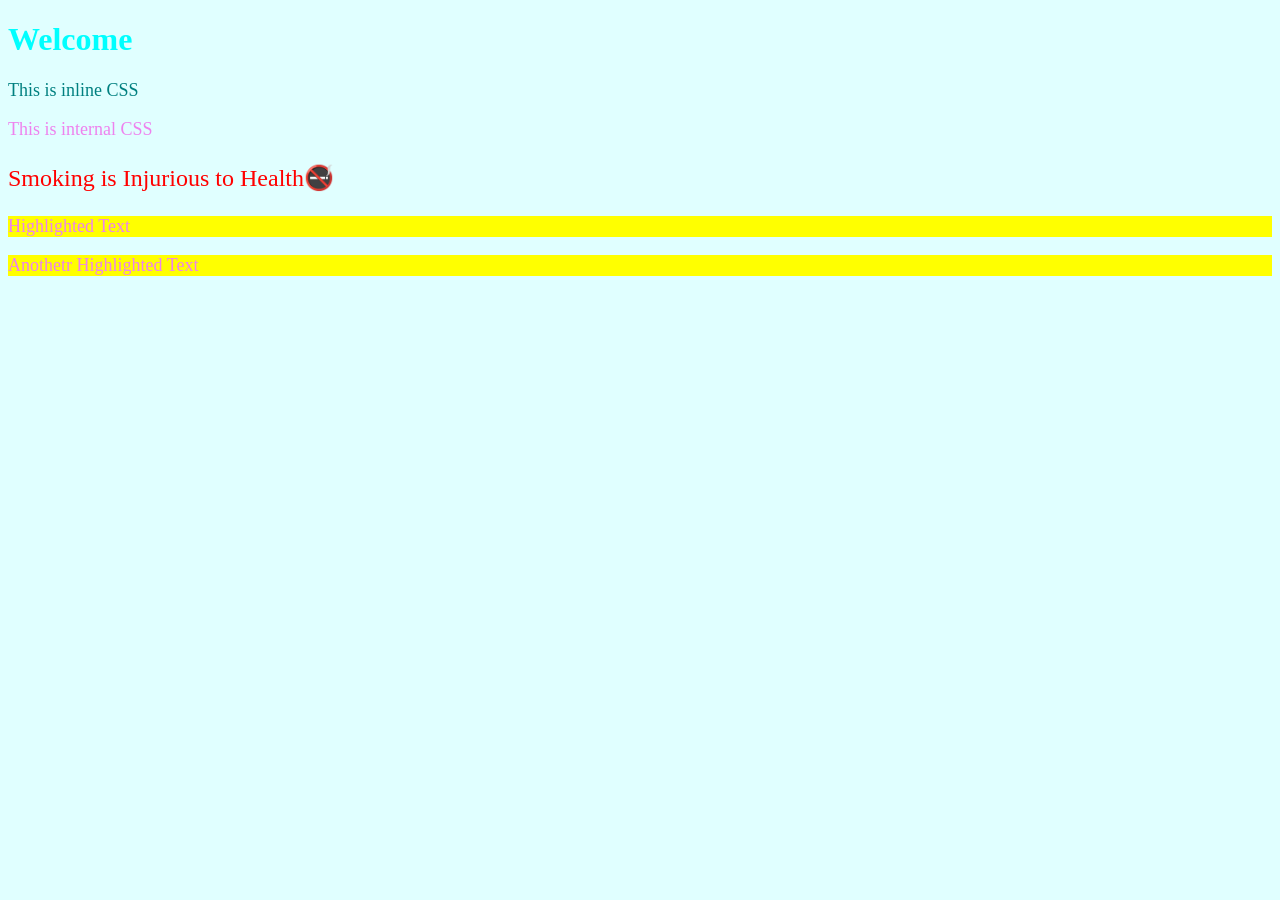
<file: myproject/index.html>
<!DOCTYPE html>
<html lang="en">
<head>
    <meta charset="UTF-8">
    <meta name="viewport" content="width=device-width, initial-scale=1.0">
    <title>Inline CSS Example</title>
    <style>
        body{background-color: lightcyan;}
        h1{color: aqua;}
        p{color:violet; font-size: 18px;}
        #warn{ color: red;font-size: 24px;}
        .highlight{background-color: yellow;}
    </style>
</head>
<body>
    <h1>Welcome</h1>
    <p style="color: teal;">This is inline CSS</p>
    <p>This is internal CSS</p>
    <p id="warn">Smoking is Injurious to Health🚭</p>
    <p class="highlight">Highlighted Text</p>
    <p class="highlight">Anothetr Highlighted Text</p>
</body>
</html>
</file>
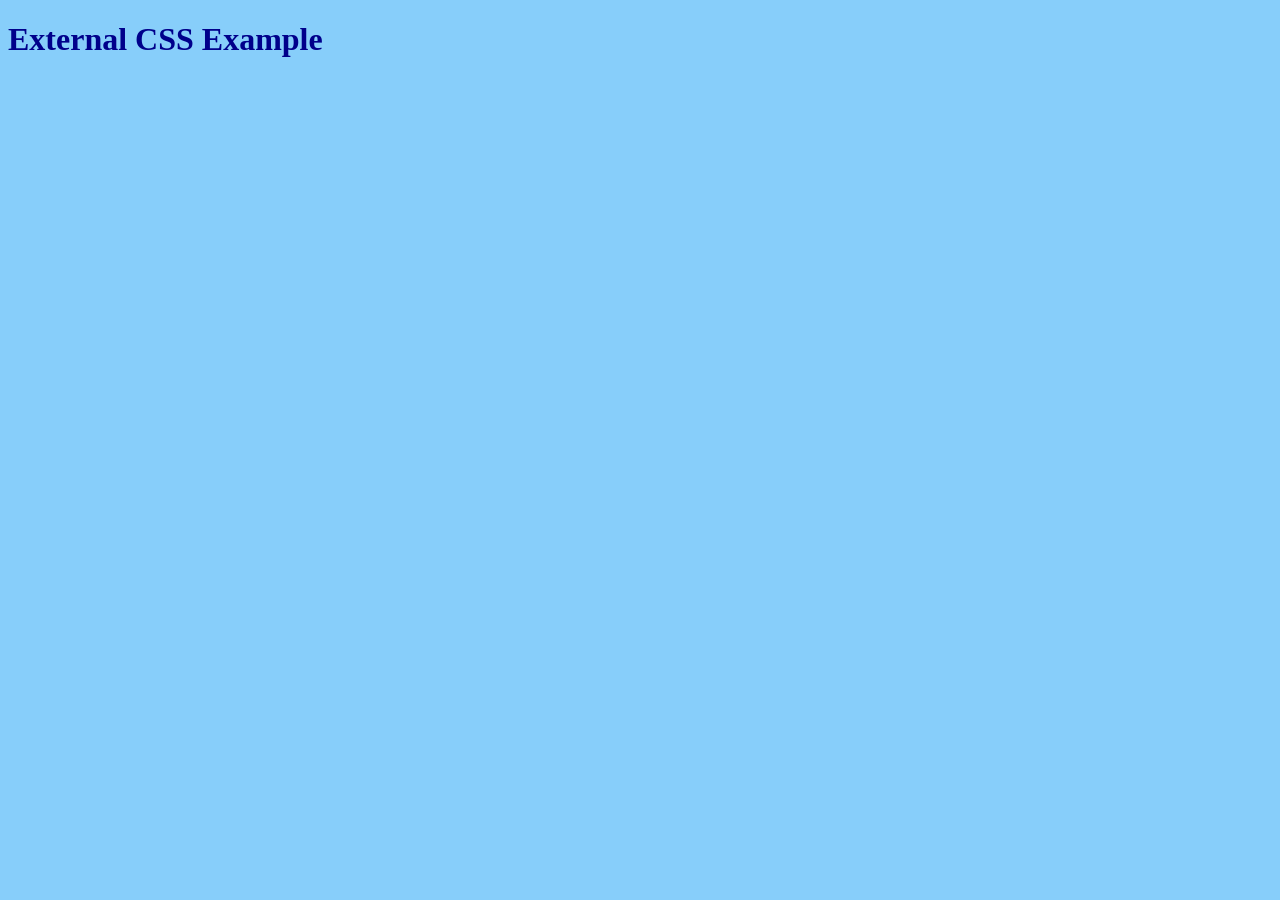
<file: myproject/index1.html>
<!DOCTYPE html>
<html lang="en">
<head>
    <meta charset="UTF-8">
    <meta name="viewport" content="width=device-width, initial-scale=1.0">
    <title>External CSS Demo</title>
    <link href="style.css" rel="stylesheet">
</head>
<body>
    <h1>External CSS Example</h1>
</body>
</html>
</file>
<file: myproject/style.css>
body{
    background-color: lightskyblue;
}
h1{
    color: darkblue;
}
</file>
